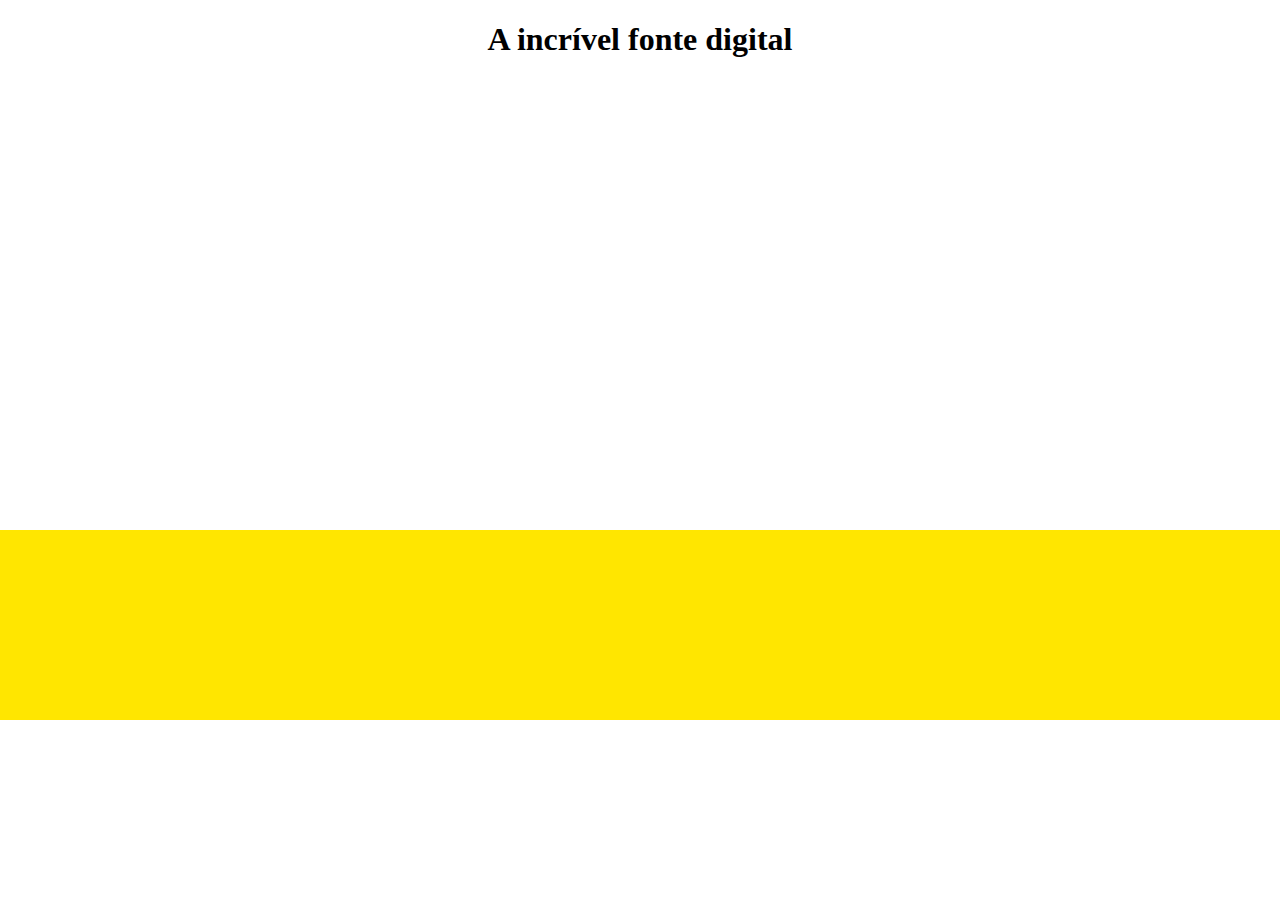
<file: fountain.html>
<!DOCTYPE html>
<html>
<head>
<style>

h1 {
  text-align: center;
}

.square {
  width: 150px;
  height: 150px;
  background: #00ffff;
  transform-origin: bottom; 
  z-index: 1;
  margin: auto;
}

.animate {
  animation: stretch-up 3s infinite alternate;
}

.container {
  display: flex;
  gap: 100px;
  margin-top: 500px;
}

@keyframes stretch-up {
  0% {
    transform: scaleY(1);
  }
  100% {
    transform: scaleY(4); 
  }
}


#cover {
  position: absolute;
  top: 530px; 
  left: 0;
  width: 100%;
  height: 190px;
  background-color: rgb(255, 230, 0);
  z-index: 2;
  margin: auto;
}

</style>
</head>
<body>

<h1>A incrível fonte digital</h1>
<div id="cover"></div>
<div class="container">
  <div class="obj1 square"></div>
  <div class="obj2 square"></div>
  <div class="obj3 square"></div>
</div>

<script>
// Vetor de controle
const a = [1, 0, 1];

// Seleciona todos os quadrados
const squares = document.querySelectorAll('.square');

squares.forEach((square, index) => {
  if (a[index] === 1) {
    square.classList.add('animate');
  }
});
</script>

</body>
</html>
</file>
